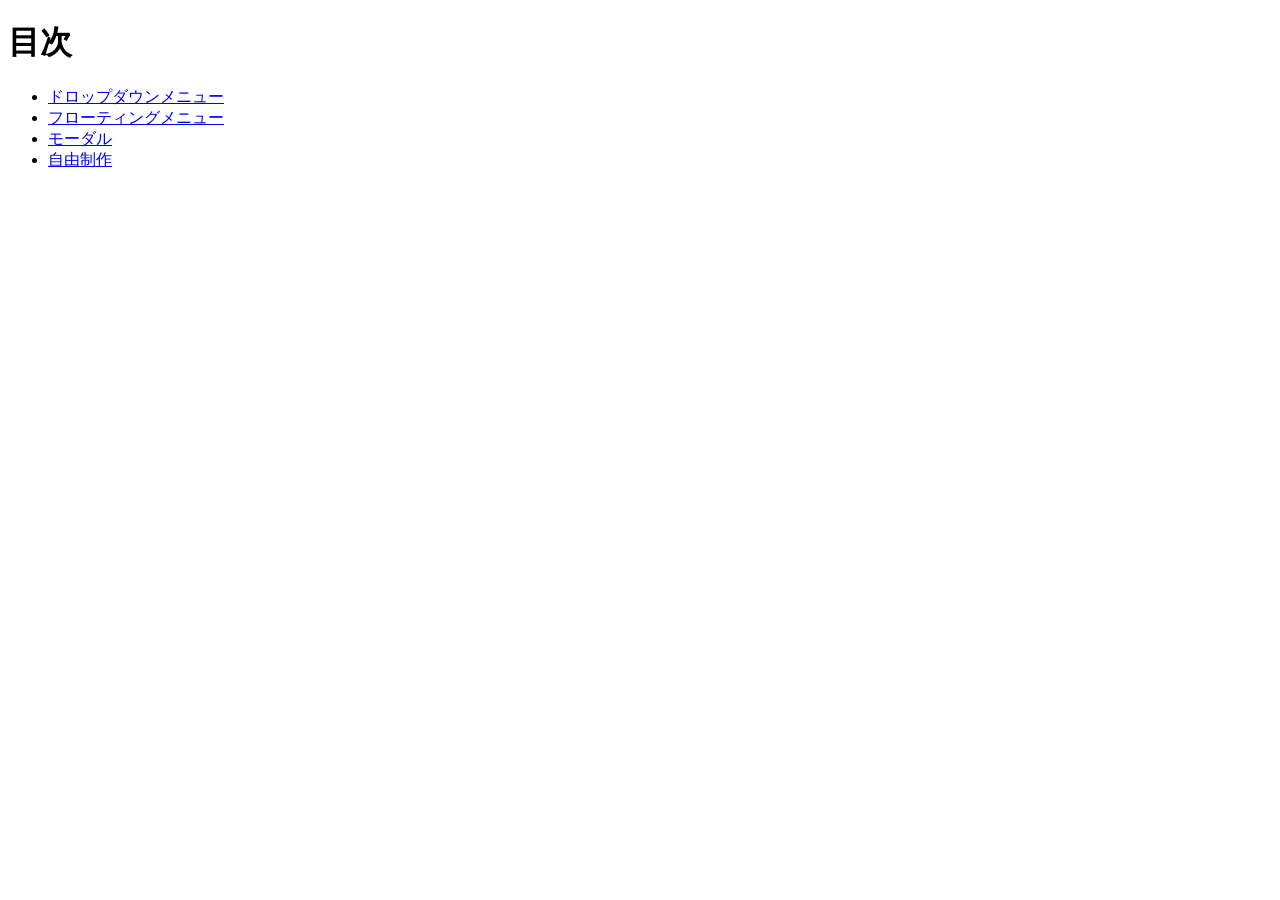
<file: index.html>
<!DOCTYPE html>
<html lang="ja">
<head>
    <meta charset="UTF-8">
    <title>20260709js</title>
</head>
<body>
    <h1>目次</h1>
    <ul>
        <li><a href="ddm/index.html">ドロップダウンメニュー</a></li>
        <li><a href="fm/index.html">フローティングメニュー</a></li>
        <li><a href="modal/index.html">モーダル</a></li>
        <li><a href="freedom/index.html">自由制作</a></li>
    </ul>
</body>
</html>
</file>
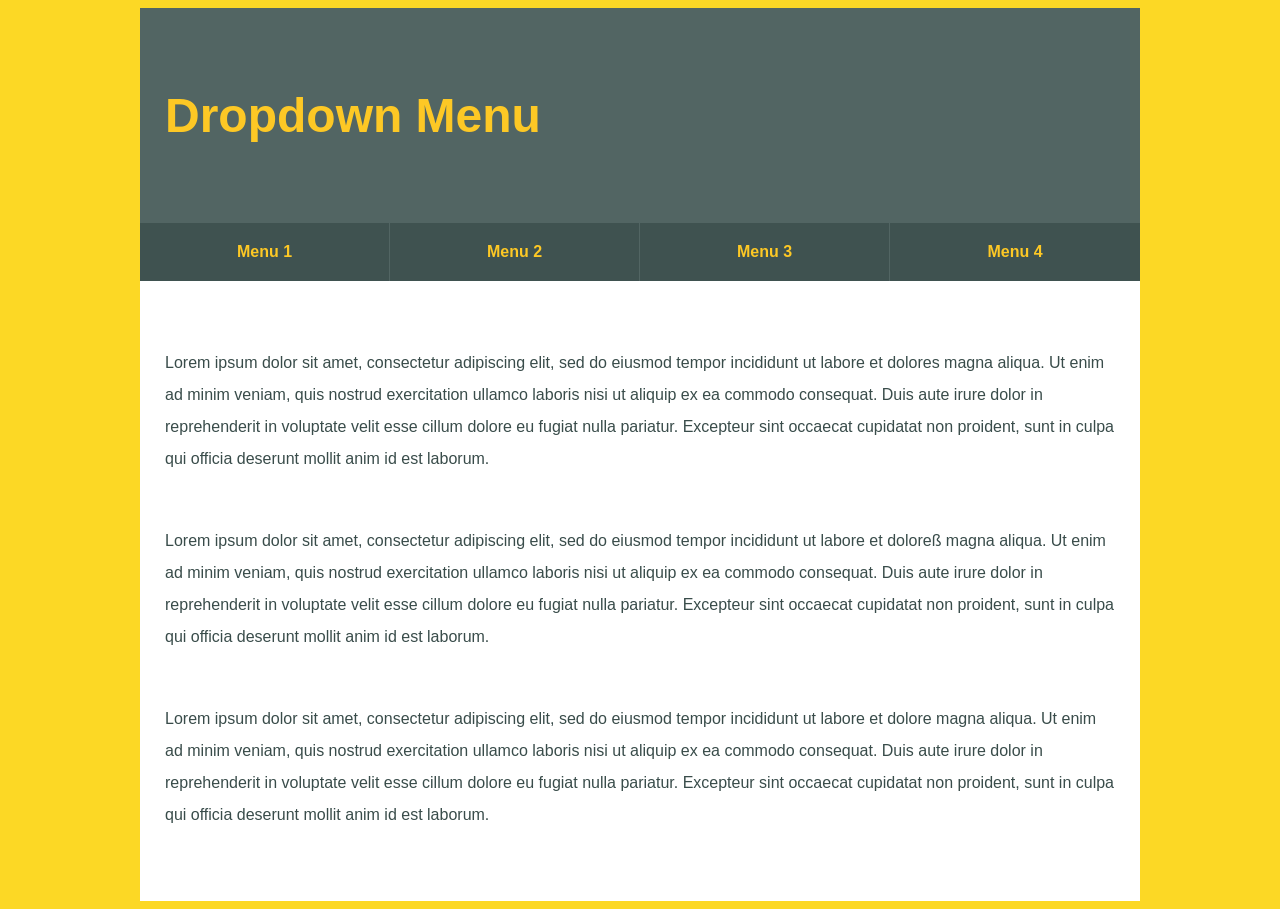
<file: ddm/index.html>
<!DOCTYPE html>
<html lang="ja">

<head>
    <meta charset="UTF-8">
    <title>Document</title>
</head>

<body>
    <div id="wrapper">
        <!-- header -->
        <header>
            <h1>Dropdown Menu</h1>
        </header>

        <!-- dropdown menu -->
        <nav>
            <ul id="navi">
                <li>
                    <a href="#">Menu 1</a>
                    <ul>
                        <li><a href="#">Menu 1a</a></li>
                        <li><a href="#">Menu 1b</a></li>
                        <li><a href="#">Menu 1c</a></li>
                    </ul>
                </li>
                <li>
                    <a href="#">Menu 2</a>
                    <ul>
                        <li><a href="#">Menu 2a</a></li>
                        <li><a href="#">Menu 2b</a></li>
                        <li><a href="#">Menu 2c</a></li>
                    </ul>
                </li>
                <li>
                    <a href="#">Menu 3</a>
                    <ul>
                        <li><a href="#">Menu 3a</a></li>
                        <li><a href="#">Menu 3b</a></li>
                        <li><a href="#">Menu 3c</a></li>
                    </ul>
                </li>
                <li>
                    <a href="#">Menu 4</a>
                    <ul>
                        <li><a href="#">Menu 4a</a></li>
                        <li><a href="#">Menu 4b</a></li>
                        <li><a href="#">Menu 4c</a></li>
                    </ul>
                </li>
            </ul>
        </nav>

        <main>
            <p>Lorem ipsum dolor sit amet, consectetur adipiscing elit, sed do eiusmod tempor incididunt ut labore et
                dolores
                magna aliqua. Ut enim ad minim veniam, quis nostrud exercitation ullamco laboris nisi ut aliquip ex ea
                commodo
                consequat. Duis aute irure dolor in reprehenderit in voluptate velit esse cillum dolore eu fugiat nulla
                pariatur. Excepteur sint occaecat cupidatat non proident, sunt in culpa qui officia deserunt mollit anim
                id est
                laborum.</p>

            <p>Lorem ipsum dolor sit amet, consectetur adipiscing elit, sed do eiusmod tempor incididunt ut labore et
                doloreß
                magna aliqua. Ut enim ad minim veniam, quis nostrud exercitation ullamco laboris nisi ut aliquip ex ea
                commodo
                consequat. Duis aute irure dolor in reprehenderit in voluptate velit esse cillum dolore eu fugiat nulla
                pariatur. Excepteur sint occaecat cupidatat non proident, sunt in culpa qui officia deserunt mollit anim
                id est
                laborum.</p>

            <p>Lorem ipsum dolor sit amet, consectetur adipiscing elit, sed do eiusmod tempor incididunt ut labore et
                dolore
                magna aliqua. Ut enim ad minim veniam, quis nostrud exercitation ullamco laboris nisi ut aliquip ex ea
                commodo
                consequat. Duis aute irure dolor in reprehenderit in voluptate velit esse cillum dolore eu fugiat nulla
                pariatur. Excepteur sint occaecat cupidatat non proident, sunt in culpa qui officia deserunt mollit anim
                id est
                laborum.</p>
        </main>

    </div>
    <!-- jQuery本体 -->
    <script src="https://code.jquery.com/jquery-3.7.1.min.js"
        integrity="sha256-/JqT3SQfawRcv/BIHPThkBvs0OEvtFFmqPF/lYI/Cxo=" crossorigin="anonymous"></script>
        <!-- css -->
         <link rel="stylesheet" href="style.css">
         <script src="script.js"></script>
</body>

</html>
</file>
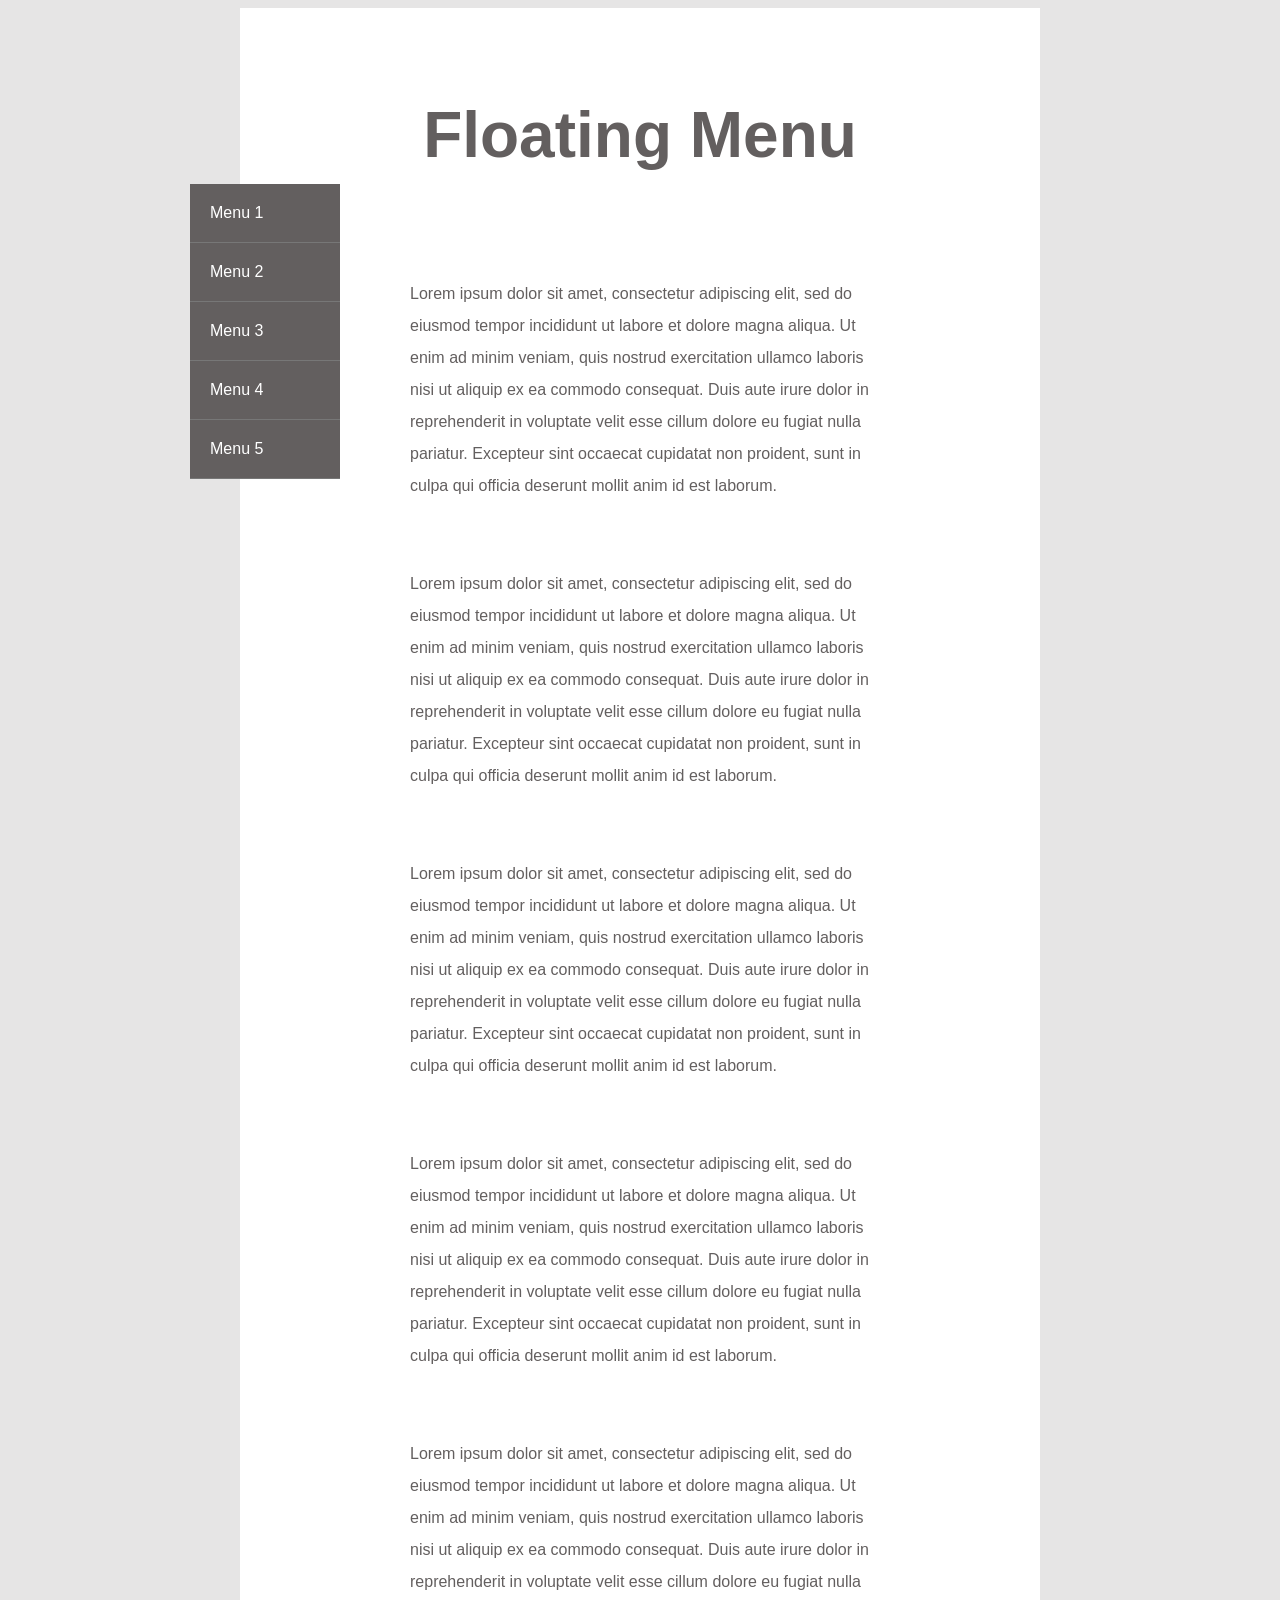
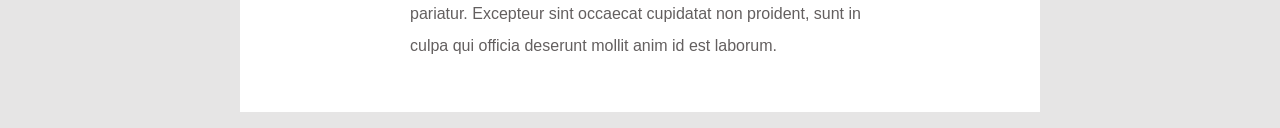
<file: fm/index.html>
<!DOCTYPE html>
<html lang="ja">

<head>
    <meta charset="UTF-8">
    <title>フローティングメニュー</title>
</head>

<body>
    <div id="wrapper">
        <div id="container">
            <!-- header -->
            <header>
                <h1>Floating Menu</h1>
            </header>

            <!-- floating menu -->
            <nav>
                <ul>
                    <li><a href="#">Menu 1</a></li>
                    <li><a href="#">Menu 2</a></li>
                    <li><a href="#">Menu 3</a></li>
                    <li><a href="#">Menu 4</a></li>
                    <li><a href="#">Menu 5</a></li>
                </ul>
            </nav>

            <!-- main contents -->
            <main>
                <p>Lorem ipsum dolor sit amet, consectetur adipiscing elit, sed do eiusmod tempor incididunt ut labore
                    et dolore magna aliqua. Ut enim ad minim veniam, quis nostrud exercitation ullamco laboris nisi ut
                    aliquip ex ea commodo consequat. Duis aute irure dolor in reprehenderit in voluptate velit esse
                    cillum dolore eu fugiat nulla pariatur. Excepteur sint occaecat cupidatat non proident, sunt in
                    culpa qui officia deserunt mollit anim id est laborum.</p>

                <p>Lorem ipsum dolor sit amet, consectetur adipiscing elit, sed do eiusmod tempor incididunt ut labore
                    et dolore magna aliqua. Ut enim ad minim veniam, quis nostrud exercitation ullamco laboris nisi ut
                    aliquip ex ea commodo consequat. Duis aute irure dolor in reprehenderit in voluptate velit esse
                    cillum dolore eu fugiat nulla pariatur. Excepteur sint occaecat cupidatat non proident, sunt in
                    culpa qui officia deserunt mollit anim id est laborum.</p>

                <p>Lorem ipsum dolor sit amet, consectetur adipiscing elit, sed do eiusmod tempor incididunt ut labore
                    et dolore magna aliqua. Ut enim ad minim veniam, quis nostrud exercitation ullamco laboris nisi ut
                    aliquip ex ea commodo consequat. Duis aute irure dolor in reprehenderit in voluptate velit esse
                    cillum dolore eu fugiat nulla pariatur. Excepteur sint occaecat cupidatat non proident, sunt in
                    culpa qui officia deserunt mollit anim id est laborum.</p>

                <p>Lorem ipsum dolor sit amet, consectetur adipiscing elit, sed do eiusmod tempor incididunt ut labore
                    et dolore magna aliqua. Ut enim ad minim veniam, quis nostrud exercitation ullamco laboris nisi ut
                    aliquip ex ea commodo consequat. Duis aute irure dolor in reprehenderit in voluptate velit esse
                    cillum dolore eu fugiat nulla pariatur. Excepteur sint occaecat cupidatat non proident, sunt in
                    culpa qui officia deserunt mollit anim id est laborum.</p>

                <p>Lorem ipsum dolor sit amet, consectetur adipiscing elit, sed do eiusmod tempor incididunt ut labore
                    et dolore magna aliqua. Ut enim ad minim veniam, quis nostrud exercitation ullamco laboris nisi ut
                    aliquip ex ea commodo consequat. Duis aute irure dolor in reprehenderit in voluptate velit esse
                    cillum dolore eu fugiat nulla pariatur. Excepteur sint occaecat cupidatat non proident, sunt in
                    culpa qui officia deserunt mollit anim id est laborum.</p>
            </main>

        </div> <!-- /#container -->
    </div><!-- /#wapper-->

    <!-- jQuery本体 -->
    <script src="https://code.jquery.com/jquery-3.7.1.min.js"
        integrity="sha256-/JqT3SQfawRcv/BIHPThkBvs0OEvtFFmqPF/lYI/Cxo=" crossorigin="anonymous"></script>
    <!-- css -->
    <link rel="stylesheet" href="style.css">
    <!-- js -->
    <script src="script.js"></script>
</body>

</html>
</file>
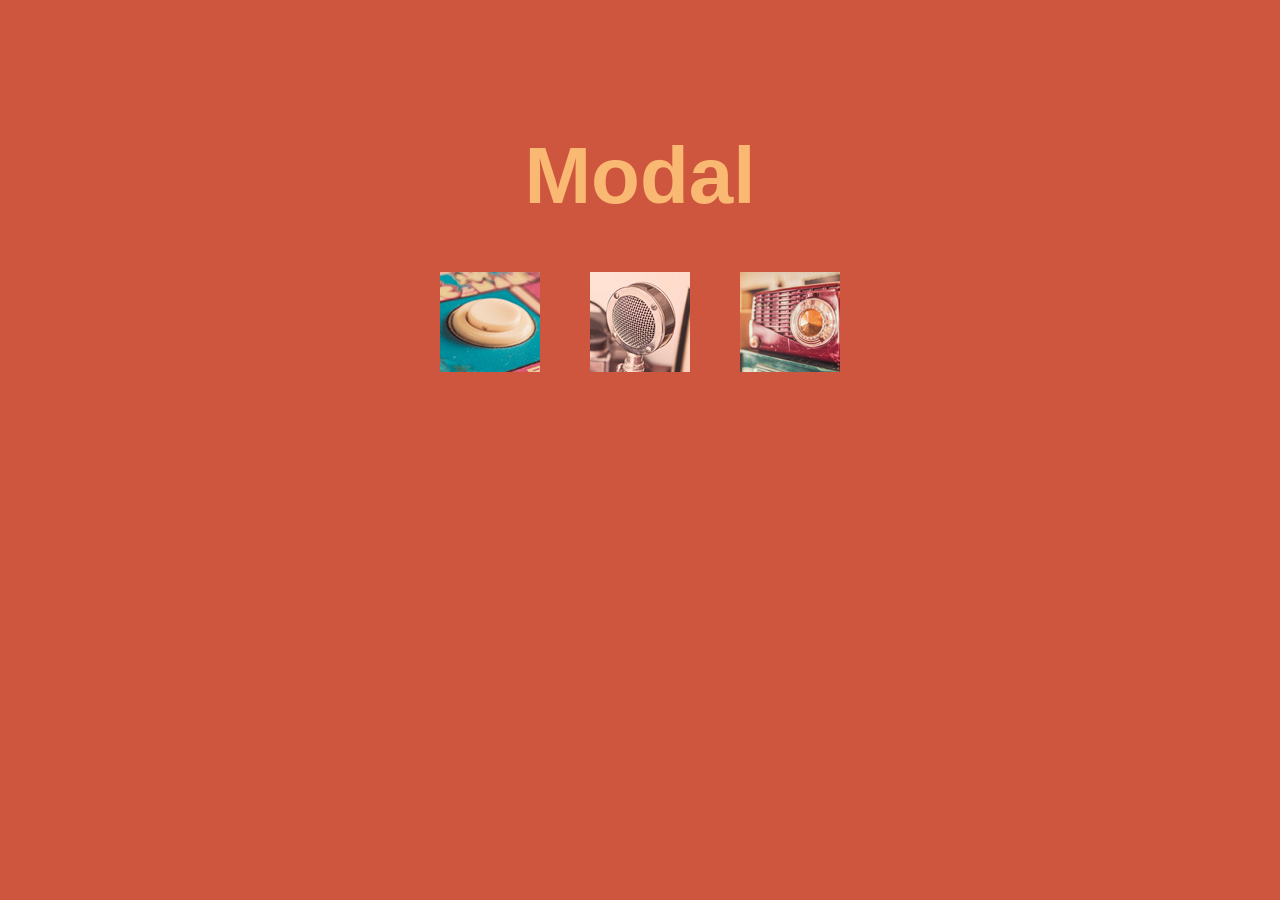
<file: modal/index.html>
<!DOCTYPE html>
<html lang="ja">
<head>
    <meta charset="UTF-8">
   <title>モーダル</title>
</head>
<body>
    <h1>Modal</h1>
<main>
    <ul>
        <li><a href="img/img1.jpg">
            <img src="img/thumb1.jpg" alt="Photo 1">
        </a></li>
        <li><a href="img/img2.jpg">
            <img src="img/thumb2.jpg" alt="Photo 2">
        </a></li>
        <li><a href="img/img3.jpg">
            <img src="img/thumb3.jpg" alt="Photo 3">
        </a></li>
    </ul>
</main>


        <!-- jQuery本体 -->
    <script src="https://code.jquery.com/jquery-3.7.1.min.js"
        integrity="sha256-/JqT3SQfawRcv/BIHPThkBvs0OEvtFFmqPF/lYI/Cxo=" crossorigin="anonymous"></script>
    <!-- css -->
    <link rel="stylesheet" href="style.css">
    <!-- js -->
    <script src="script.js"></script>
</body>
</body>
</html>
</file>
<file: ddm/style.css>
@charset "utf-8";

* {
  box-sizing: border-box;
}

body {
  font-family: Helvetica, Arial, sans-serif;
  background: #fcd825;
}

#wrapper {
  width: 1000px;
  margin: 0 auto;
  background: #fff;
}

header h1 {
  padding: 80px 25px;
  color: #fdc825;
  font-size: 3em;
  font-weight: bold;
  background: #526563;
  margin: 0;
}

ul {
  list-style: none;
  margin: 0;
  padding: 0;
}

#navi {
    display: flex;
}

#navi li {
    width: 250px;
    text-align: center;
    font-weight: bold;
}

#navi ul {
    position: absolute;
    width: 250px;
    /* デフォルトは非表示 */
    display: none;
}

#navi a {
  display: block;
  padding: 20px 0;
  color: #fdc825;
  background: #3f5250;
  border-right: 1px solid #526563;
  text-decoration: none;
}
#navi a:hover {
  color: #fff;
  background: #394c4a;
}

#navi > li:last-child > a,
#navi li:last-child li a {
  border-right: none;
}

main {
  padding: 50px 25px 20px;
}

p {
  margin-bottom: 50px;
  line-height: 2em;
  color: #394c4a;
}
</file>
<file: fm/style.css>
@charset "utf-8";

* {
  box-sizing: border-box;
}

body {
  font-family: Arial, Helvetica, sans-serif;
  background: #e6e5e5;
}

#wrapper {
  width: 900px;
  padding: 0 50px;
  margin: 0 auto;
}

#container {
  background: #fff;
  padding: 0 170px;
  position: relative
}

h1 {
  color: #635f5f;
  font-size: 4em;
  text-align: center;
  font-weight: bold;
  padding: 90px 0;
  margin: 0;
}

nav {
  position: absolute;
  top: 100px;
  left: -50px;
}

nav ul {
  padding: 0;
  margin: 0;
}

nav li {
  list-style-type: none;
}

nav a {
    display: block;
    background: #635f5f;
    width: 150px;
    color: #fff;
    text-decoration: none;
    border-bottom: 1px solid #777;
    padding: 20px;
}

nav a:hover {
    background: #504e4e;
}

main p {
    padding-bottom: 50px;
    line-height: 2em;
    color: #635f5f;
}
</file>
<file: modal/style.css>
@charset "UTF-8";
* {
  box-sizing: border-box;
}

body {
  font-family: Arial, Helvetica, sans-serif;
  background: #ce563f;
}

h1 {
  margin: 130px 0 50px;
  color: #f9b972;
  font-size: 5em;
  font-weight: bold;
  text-align: center;
}

main {
  width: 640px;
  margin: 0 auto;
}

ul {
  width: 400px;
  margin: 0 auto;
  padding: 0;
  display: flex;
  justify-content: space-between;
}

li {
  list-style-type: none;
}

#bg {
  position: fixed;
  left: 0;
  top: 0;
  width: 100%;
  height: 100%;
  background: rgba(0, 0, 0, 0.4);
}

#photo {
  position: absolute;
  top: 0;
  left: 0;
  right: 0;
  bottom: 0;
  margin: auto;
  width: 640px;
  height: 420px;
  background: #fff;
}
</file>
